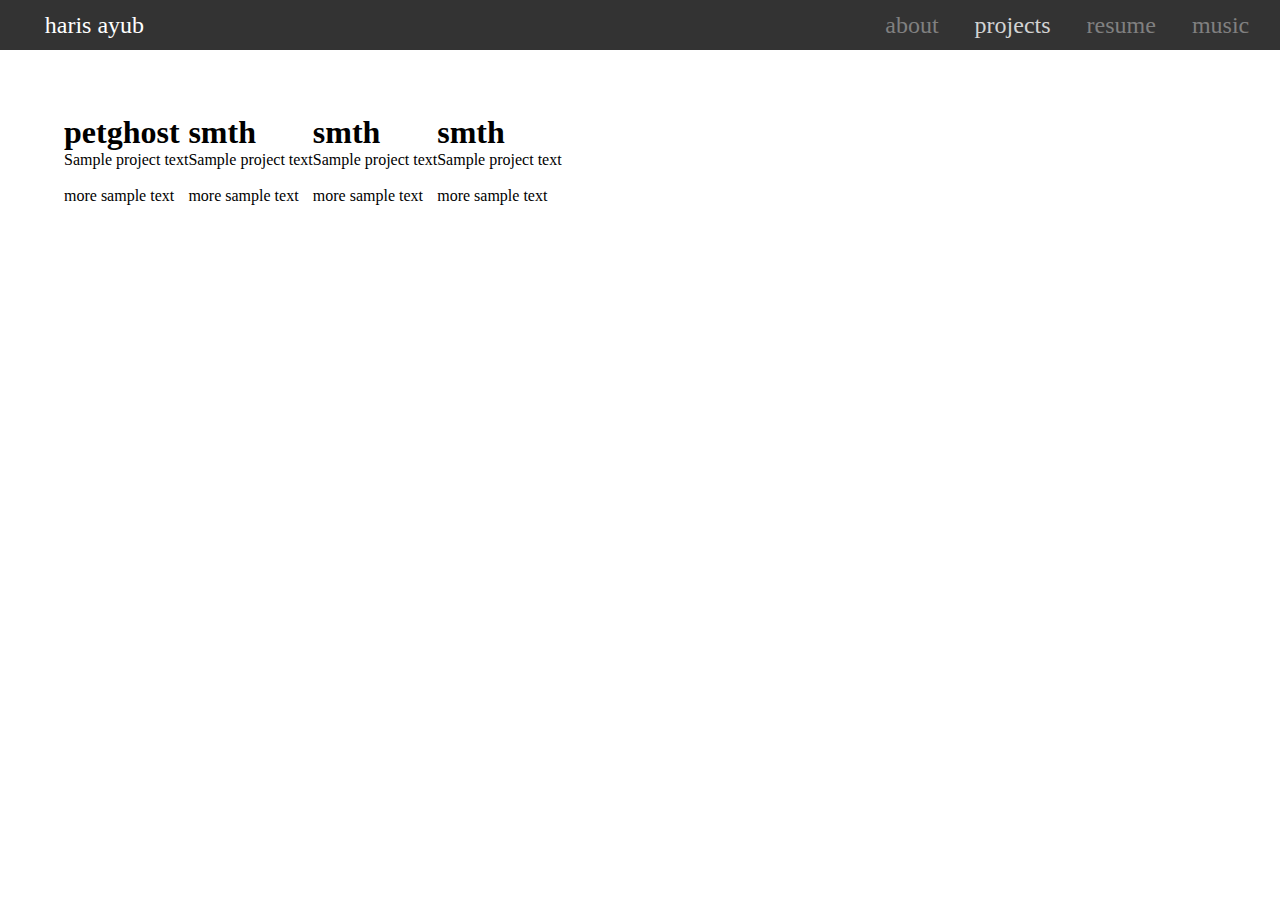
<file: projects.html>
<!DOCTYPE html>
<html lang="en">
<head>
    <meta charset="UTF-8">
    <meta name="viewport" content="width=device-width, initial-scale=1.0">
    <meta http-equiv="X-UA-Compatible" content="ie=edge">
    <title>haris ayub</title>
    <link rel="shortcut icon" type="image/x-icon" href="https://cdn2.iconfinder.com/data/icons/fatcow/32x32/key_h.png"/>
    <link rel="stylesheet" href="https://cdnjs.cloudflare.com/ajax/libs/font-awesome/4.7.0/css/font-awesome.min.css"/>
    <link href="https://fonts.googleapis.com/css?family=Martel&display=swap" rel="stylesheet">
    <link href="styles.css" rel="stylesheet"/>    
</head>
<body>
    <div class="navbar">
        <p class="left">haris ayub</p>
        <a href="index.html">about</a>
        <a id="current-page" href="projects.html">projects</a> 
        <a target="blank" href="assets/resume.pdf">resume</a>
        <a target="blank" href="http://soundcloud.com/haris-ayub-5/">music</a>  
    </div>
    <div class="project-container">
        <div class="project-item">
            <h1 class="project-header">petghost</h1>
            <p class="project-description">
                Sample project text
                <br>
                <br>
                more sample text
            </p>
        </div>
        <div class="project-item">
            <h1 class="project-header">smth</h1>
            <p class="project-description">
                Sample project text
                <br>
                <br>
                more sample text
            </p>
        </div>        <div class="project-item">
            <h1 class="project-header">smth</h1>
            <p class="project-description">
                Sample project text
                <br>
                <br>
                more sample text
            </p>
        </div>        <div class="project-item">
            <h1 class="project-header">smth</h1>
            <p class="project-description">
                Sample project text
                <br>
                <br>
                more sample text
            </p>
        </div>
    </div>
</body>
</html>
</file>
<file: styles.css>
*{
    margin: 0px;
    padding: 0px;
}
.mainImage{
    left: 15%;
    top: 25%;
    padding-left: 15%;
    padding-top: 5%;
    animation: fadein 1s;
}

@keyframes fadein {
    from { opacity: 0; 
           padding-top: 25%;
         }
    to   { opacity: 1; 
           padding-top: 5%;
         }
}

.header{
    padding-bottom: 3.5%;
    position: relative;
    font-family: 'Times New Roman', Times, serif;
    font-style: normal;
    font-weight: normal;
    font-size: 48px;
    line-height: 40px;
    text-align: center;
    color: #000000;
    width: 303px;
}
.pic{
    position: relative;
    width: 303px;
    height: 360px;
    border-radius: 10%;
}
.txt{
    position: absolute;
    width: 650px;
    height: 323px;
    left: 575px;
    top: 200px;
    padding-top: 5%;
    padding-left: 3.5%;
    font-family: 'Computer Modern Serif', serif;
    font-weight: 400;
    font-size: 24px;
    line-height: 40px;
    text-align: left;
    color: #000000;
    animation: fadein 1s;
}
.txt>a{
    text-decoration: none;
}
.txt>a:hover{
    color: gray;
}
.navbar{
    padding: 0% 1% 0% 1%;
    display: flex;
    flex-direction: row;
    align-items: center;
    justify-items: flex-end;
    background-color: #333;
    height: 50px;
}
.left{
    margin-right: auto;
}
.navbar > a{
    display: inline;
    padding: 0px 18px;
    text-decoration: none;
    color: grey;
    font-family: 'Times New Roman', Times, serif;
    font-size: 24px;
    transition: color 0.25s;
}
.navbar > p{
    justify-self: start;
    display: inline;
    padding: 10px 32px;
    text-decoration: none;
    color: white;
    font-family: 'Times New Roman', Times, serif;
    font-size: 24px;
}
.navbar > a:hover{
    color: white;
}
#current-page{
    color: lightgray
}
.project-container{
    display: flex;
    flex-wrap: wrap;
    padding: 5% 10% 0% 5%;
}
</file>
